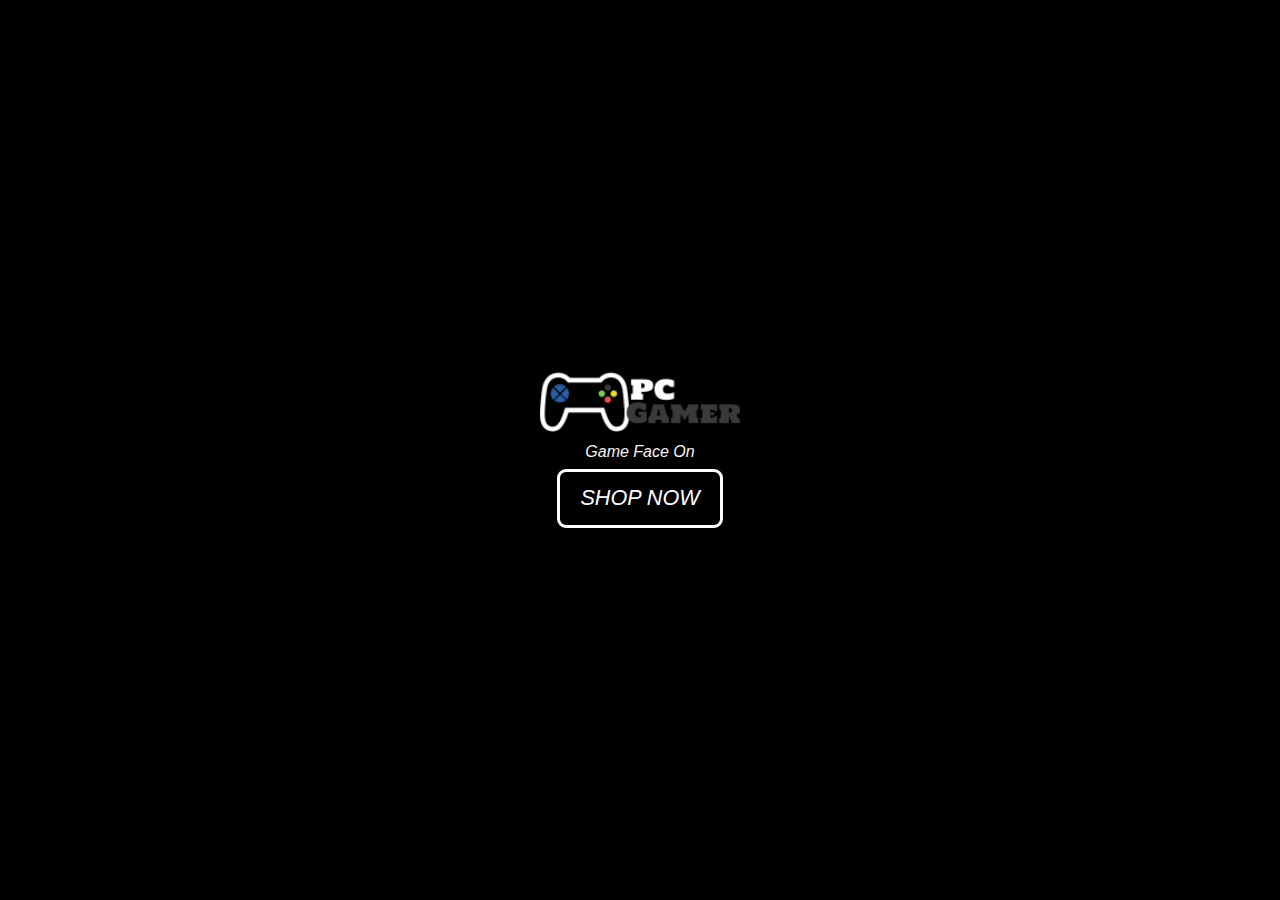
<file: index.html>
<!DOCTYPE html>
<html lang="en">

<head>
	<title>For The Gamer</title>
	<link rel="stylesheet" href="https://stackpath.bootstrapcdn.com/bootstrap/4.4.1/css/bootstrap.min.css"
		integrity="sha384-Vkoo8x4CGsO3+Hhxv8T/Q5PaXtkKtu6ug5TOeNV6gBiFeWPGFN9MuhOf23Q9Ifjh" crossorigin="anonymous">
	<script src="https://ajax.googleapis.com/ajax/libs/jquery/3.4.1/jquery.min.js"></script>
	<link rel="stylesheet" type="text/css" href="css/stylesheet.css">
	<link rel="stylesheet" href="css/animate.css">



</head>

<body>
	<section class="intro">
		<div class="inner">
			<div class="content">
				<img src="images/logo.png" class="img" alt="website logo">
				<!--this is the logo in the midle of the page-->
				<h6 class="header animated pulse">Game Face On</h6>
				<a href="html/products.html" class="btn">Shop Now</a>
				<!--when someone clicks on the button it takes them to the products page-->
			</div>
		</div>
	</section>
	<script src="js/animation.js"></script>
</body>

</html>
</file>
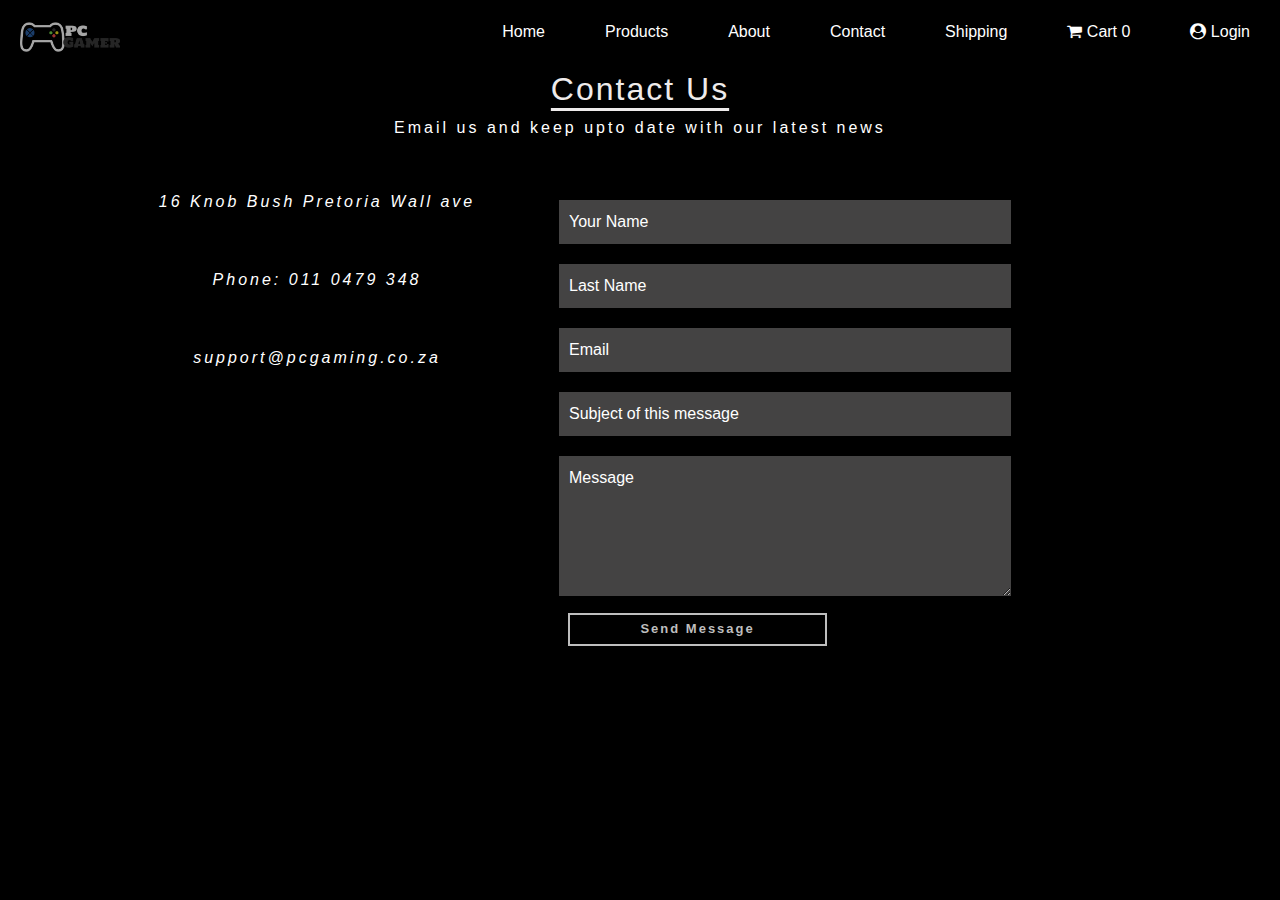
<file: html/contact.html>
<!DOCTYPE html>
<html lang="en">

<head>
	<title>Products</title>
	<link rel="stylesheet" href="https://stackpath.bootstrapcdn.com/bootstrap/4.4.1/css/bootstrap.min.css"
		integrity="sha384-Vkoo8x4CGsO3+Hhxv8T/Q5PaXtkKtu6ug5TOeNV6gBiFeWPGFN9MuhOf23Q9Ifjh" crossorigin="anonymous">
	<link href="https://stackpath.bootstrapcdn.com/font-awesome/4.7.0/css/font-awesome.min.css" rel="stylesheet"
		integrity="sha384-wvfXpqpZZVQGK6TAh5PVlGOfQNHSoD2xbE+QkPxCAFlNEevoEH3Sl0sibVcOQVnN" crossorigin="anonymous">
	<link rel="stylesheet" type="text/css" href="../css/style.css">
	<link rel="stylesheet" type="text/css" href="../css/contact.css">
	<link rel="stylesheet" type="text/css" href="../css/stylesheet.css">
	<meta charset="utf-8">
	<meta name="viewport" content="width=device-width, initial-scale=1.0">
	<style>
		body {
			background-image: url(http://getwallpapers.com/wallpaper/full/d/d/7/997331-hitman-wallpaper-hd-1920x1080-picture.jpg);
			background-size: cover;
			background-repeat: no-repeat;
			background-position: center center;
			background-attachment: fixed;
		}
	</style>
	<!--i used a internal sytlesheet to make a responsive backgraound image-->
</head>

<body>
	<header class="header">
		<a href="../index.html" class="logo"><img src="../images/logo.png" alt="website logo"></a>
		<input class="menu-btn" type="checkbox" id="menu-btn" />
		<label class="menu-icon" for="menu-btn"><span class="nav-icon"></span></label>
		<ul class="menu">
			<li><a href="../index.html">Home</a></li>
			<li><a href="products.html">Products</a></li>
			<li><a href="about.html">About</a></li>
			<li><a href="contact.html">Contact</a></li>
			<li><a href="shipping.html">Shipping</a></li>
			<li><a href="cart.html" id="cart"><i class="fa fa-shopping-cart"></i> Cart <span
						id="itemsInCart">0</span></a></li>
			<li><a href="login.html"><span><i class="fa fa-user-circle" aria-hidden="true"></i> Login</span></a></li>
		</ul>
	</header>
	<!-- contact section -->
	<section id="contact-section">
		<div class="container">
			<h2>Contact Us</h2>
			<p>Email us and keep upto date with our latest news</p>
			<div class="contact-form">
				<!-- First grid -->
				<div>
					<p class="form-info"> 16 Knob Bush Pretoria Wall ave</p><br>
					<p class="form-info">Phone: 011 0479 348</p><br>
					<p class="form-info"><a href="support@pcgaming.co.za">support@pcgaming.co.za</a></p>
				</div>

				<!-- second grid -->
				<div>
					<form>
						<input type="text" placeholder="Your Name" required>
						<input type="text" placeholder="Last Name"><br>
						<input type="Email" placeholder="Email" required><br>
						<input type="text" placeholder="Subject of this message"><br>
						<textarea name="message" placeholder="Message" rows="5" required></textarea><br>
						<button class="submit">Send Message</button>
					</form>
				</div>
			</div>
		</div>
	</section>

	<script src="../js/cart.js"></script>
</body>

</html>
</file>
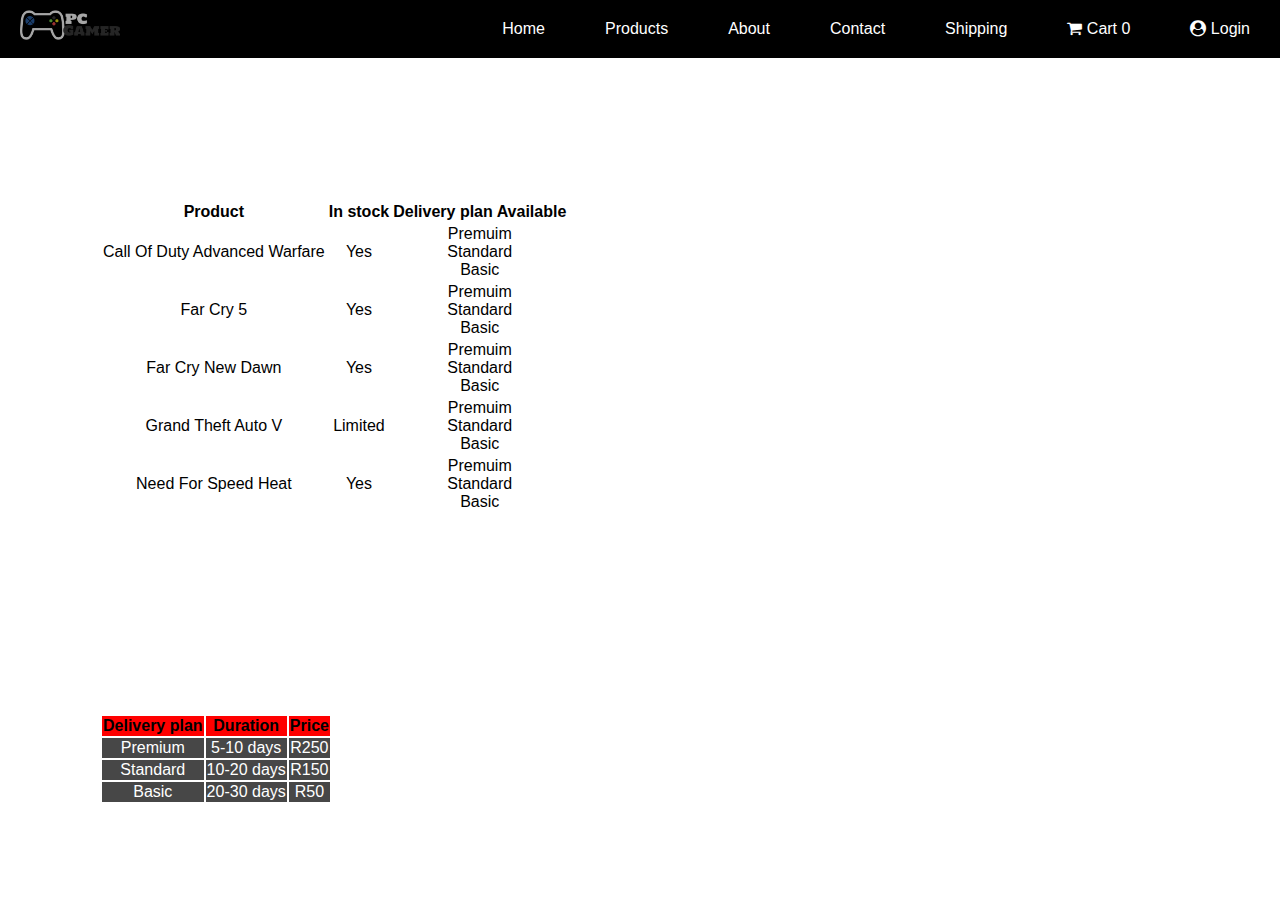
<file: html/shipping.html>
<!DOCTYPE html>
<html lang="en">
<head>
	<title>Products</title>
	<link rel="stylesheet" href="https://stackpath.bootstrapcdn.com/bootstrap/4.1.3/css/bootstrap.min.css" integrity="sha384-MCw98/SFnGE8fJT3GXwEOngsV7Zt27NXFoaoApmYm81iuXoPkFOJwJ8ERdknLPMO" crossorigin="anonymous">
	<link href="https://stackpath.bootstrapcdn.com/font-awesome/4.7.0/css/font-awesome.min.css" rel="stylesheet" integrity="sha384-wvfXpqpZZVQGK6TAh5PVlGOfQNHSoD2xbE+QkPxCAFlNEevoEH3Sl0sibVcOQVnN" crossorigin="anonymous">
	<link rel="stylesheet" type="text/css" href="../css/style.css">
	<meta charset="utf-8">
	<meta name="viewport" content="width=device-width, initial-scale=1.0">
	<link rel="stylesheet" type="text/css" href="../css/product.css">
	<link rel="stylesheet" type="text/css" href="../css/shipping.css">
	<style>
		body{
			animation: change 10s infinite;	
		}
		@keyframes change{
			0%{background-color:#000000}
			25%{background-color:#C0C0C0}
			50%{background-color:#8D0000}
			75%{background-color:#A9A9A9}
			100%{background-color:#696969}
		}

	</style>
	<!--this is where backgroung animation happens -->
</head>
<body>
	<header class="header">
		<a href="./index.html" class="logo"><img src="../images/logo.png" alt="website logo"></a>
		<input class="menu-btn" type="checkbox" id="menu-btn" />
		<label class="menu-icon" for="menu-btn"><span class="nav-icon"></span></label>
			<ul class="menu">
			<li><a href="../index.html">Home</a></li>
			<li><a href="products.html">Products</a></li>
			<li><a href="about.html">About</a></li>
			<li><a href="contact.html">Contact</a></li>
			<li><a href="shipping.html">Shipping</a></li>
			<li><a href="cart.html" id="cart"><i class="fa fa-shopping-cart"></i> Cart <span id="itemsInCart">0</span></a></li>
			<li><a href="login.html"><span><i class="fa fa-user-circle" aria-hidden="true"></i> Login</span></a></li>
			
		</ul>
	</header>
	<div class="table table-responsive">
		<div  class="shadow bg-white">
			<!--this creats a shadow effect at the bottom of the table-->
			<table class="table table-bordered">
				<!--this make the entire tablke have a border-->
				<thead class="thead-dark">
					<!--this is used to give my table headers are dark theme-->
					<tr>
						<th>Product</th>
						<th>In stock</th>
						<th>Delivery plan Available</th>
					</tr>
				</thead>
				<tr class="table-row">
					<td>Call Of Duty Advanced Warfare</td>
					<td>Yes</td>
					<td>Premuim<br>Standard<br>Basic</td>
				</tr>
				<tr class="table-row">
					<td>Far Cry 5</td>
					<td>Yes</td>
					<td>Premuim<br>Standard<br>Basic</td>
				</tr>
				<tr class="table-row">
					<td>Far Cry New Dawn</td>
					<td>Yes</td>
					<td>Premuim<br>Standard<br>Basic</td>
				</tr>
				<tr class="table-row">
					<td>Grand Theft Auto V</td>
					<td>Limited</td>
					<td>Premuim<br>Standard<br>Basic</td>
				</tr>
				<tr class="table-row">
					<td>Need For Speed Heat</td>
					<td>Yes</td>
					<td>Premuim<br>Standard<br>Basic</td>
				</tr>
			</table>
		</div>
	</div>
	<div class="table-1 table-responsive">
		<div  class="shadow bg-white">
			<!--this creats a shadow effect at the bottom of the table-->
			<table class="table table-bordered">
				<!--this make the entire tablke have a border-->
				<thead class="table-head">
					<!--this is used to give my table headers are dark theme-->
					<tr>
						<th class="th">Delivery plan</th>
						<th class="th">Duration</th>
						<th class="th">Price</th>
					</tr>
				</thead>
				<tr class="table-row-1">
					<td>Premium</td>
					<td>5-10 days</td>
					<td>R250</td>
				</tr>
				<tr class="table-row-1">
					<td>Standard</td>
					<td>10-20 days</td>
					<td>R150</td>
				</tr>
				<tr class="table-row-1">
					<td>Basic</td>
					<td>20-30 days</td>
					<td>R50</td>
				</tr>
			</table>
		</div>
	</div>
	<script src="../js/cart.js"></script>
</body>
</html>
</file>
<file: css/stylesheet.css>
html,
body {
	/*this is to remove any default web brower settings for the margin,padding*/
	margin: 0;
	padding: 0;
	height: 100%;
	width: 100%;
}

.intro {
	/*this is for the image to cover the entire sceen the image is also added using the backgroung proterty*/
	height: 100%;
	width: 100%;
	margin: auto;
	background: url(http://getwallpapers.com/wallpaper/full/d/d/7/997331-hitman-wallpaper-hd-1920x1080-picture.jpg) no-repeat 50% 50%;
	background-color: black;
	display: table;
	top: 0;
	background-size: cover;
}

.intro .inner {
	display: table-cell;
	vertical-align: middle;
	width: 100%;
	max-width: none;
}

.content {
	max-width: 500px;
	margin: 0 auto;
	text-align: center;
}

h1 {
	font-family: Arial, San-serif;
	color: #f9f3f4;
	text-transform: uppercase;
	font-size: 400%;
}

h6 {
	font-family: Arial, San-serif;
	color: #f9f3f4;
	font-style: italic;
	-webkit-animation-delay: 2s;
	-webkit-animation-duration: 0.3s;
	-webkit-animation-iteration-count: infinite;
}

.btn {
	border-radius: 9px;
	font-family: Arial, San-serif;
	color: white;
	background: none;
	font-size: 135%;
	padding: 10px 20px;
	border: solid 3px;
	text-transform: uppercase;
	transition: .8s;


}


.btn:hover {
	color: #B22222;
	border: solid #ff0000 3px;
	box-shadow: 0 0 20px #ff0000;
}

@media screen and (max-width: 768px) {

	/*this makes the page responsive when it reaches 768px*/
	.content h1 {
		font-size: 250%;
	}

	.content h6 {
		font-size: 100%;
	}

	.btn {
		font-size: 100%;
		padding: 5px 10px;
	}
}

.img {
	width: 200px;
	margin: 0 0 10px;
}
</file>
<file: css/style.css>
body {
  margin: 0;
  font-family: Helvetica, sans-serif;
}

a {
  color: white;
}

#span {
  color: red;
}

#span:hover {
  opacity: 70%;
  font-style: italic;
}

#cart:hover {
  color: rgb(98, 28, 155);
  font-style: italic;
}

/* header */

.header {
  background-color: black;
  position: fixed;
  width: 100%;
  z-index: 3;

}

.header ul {
  margin: 0;
  padding: 0;
  list-style: none;
  overflow: hidden;
  background-color: black;
}

.header li a {
  display: block;
  padding: 20px 20px;

  text-decoration: none;
}

.header li a:hover,
.header .menu-btn:hover {
  color: grey;
  font-style: italic;
}

.header .logo {
  display: block;
  color: white;
  float: left;
  font-size: 2em;
  padding: 10px 20px;
  text-decoration: none;
}

.logo:hover {
  opacity: 65%;
}

/* menu */

.header .menu {
  clear: both;
  max-height: 0;
  transition: max-height .2s ease-out;
}

/* menu icon */

.header .menu-icon {
  cursor: pointer;
  float: right;
  padding: 28px 20px;
  position: relative;
  user-select: none;
}

.header .menu-icon .nav-icon {
  background: #333;
  display: block;
  height: 2px;
  position: relative;
  transition: background .2s ease-out;
  width: 18px;
}

.header .menu-icon .nav-icon:before,
.header .menu-icon .nav-icon:after {
  background: #333;
  content: '';
  display: block;
  height: 100%;
  position: absolute;
  transition: all .2s ease-out;
  width: 100%;
}

.header .menu-icon .nav-icon:before {
  top: 5px;
}

.header .menu-icon .nav-icon:after {
  top: -5px;
}

/* menu btn */

.header .menu-btn {
  display: none;
}

.header .menu-btn:checked~.menu {
  /*this is the max height when the menu btn is checked(drop down)*/
  max-height: 500px;
}

.header .menu-btn:checked~.menu-icon .nav-icon {
  background: transparent;
}

.header .menu-btn:checked~.menu-icon .nav-icon:before {
  /*this is when someone clicks on the hamburger it rotates at -45 degrees to formm an X to 
  close the menu*/
  transform: rotate(-45deg);
  top: 0;
}

.header .menu-btn:checked~.menu-icon .nav-icon:after {
  /*this is when someone clicks on the hamburger it rotates at -45 degrees to formm an X to 
  close the menu*/
  transform: rotate(45deg);
  top: 0;
}


/* 48em = 768px @ 16pt font */

@media (min-width: 61em) {
  /*this is where the nav bar is made to be responsive when it reaches 58em it collapses 
  into a hamburger drop down nav bar*/

  .header li {
    float: left;
  }

  .header li a {
    padding: 20px 30px;
  }

  .header .menu {
    clear: none;
    float: right;
    max-height: none;
  }

  .header .menu-icon {
    display: none;
  }
}

.logo img {
  height: 30px;
  border: none;
  padding: 0;
  margin: 0;
}
</file>
<file: css/contact.css>
body {
  padding: 0px;
  margin: 0px;
  font-family: sans-serif;
  background-color: black;
}


.container {
  width: 90%;
  margin: auto;
  padding-top: 70px;
  overflow: hidden;
}


#contact-section {
  background-size: cover;
  background-position: center;
  height: 100%;
  width: 100%;
  padding-bottom: 2%;
}

#contact-section .container h2 {
  text-align: center;
  text-decoration: underline;
  /* text-decoration-color:red; */
  text-underline-position: under;
  color: rgb(238, 235, 235);
  letter-spacing: 2px;

}



#contact-section .container p {
  text-align: center;
  width: 70%;
  margin-left: auto;
  margin-right: auto;
  padding-bottom: 3%;
  color: #fff;
  letter-spacing: 3px;
}

.contact-form i.fa {
  /* color: red; */
  /* color: #fff; */
  font-size: 22px;
  padding: 3%;
  border-radius: 80%;
  margin: 2%;
  /* border: 2px solid #fff; */
  cursor: pointer;
  border: 2px solid rgb(190, 190, 190);
  color: rgb(190, 190, 190);
}

.contact-form i.fa:hover {
  cursor: pointer;
  border: 2px solid white;
  color: white;
}

.contact-form {
  display: grid;
  grid-template-columns: auto auto;
}

.form-info {
  font-size: 16px;
  font-style: italic;
  color: white;
  letter-spacing: 2px;
}

input {
  padding: 10px;
  margin: 10px;
  width: 70%;
  background-color: rgba(136, 133, 133, 0.5);
  color: white;
  border: none;
  outline: none;
}

input::placeholder {
  color: white;
}

textarea {
  padding: 10px;
  margin: 10px;
  width: 70%;
  background-color: rgba(136, 133, 133, 0.5);
  color: white;
  border: none;
  outline: none;
}

textarea::placeholder {
  color: white;
}



.submit {
  width: 40%;
  background: none;
  padding: 4px;
  outline: none;
  /* border: 1px solid #fff;
      color: #fff; */
  font-size: 13px;
  font-weight: bold;
  letter-spacing: 2px;
  height: 33px;
  text-align: center;
  cursor: pointer;
  letter-spacing: 2px;
  margin-left: 3%;
  border: 2px solid rgb(190, 190, 190);
  color: rgb(190, 190, 190);
}

.submit:hover {
  border: 1px solid #fff;
  color: #fff;
  cursor: pointer;
}

/* media queries */
@media (max-width: 768px) {

  #contact-section .contact-form {
    display: block;
    width: 100%;
    text-align: center;
  }

  #contact-section .submit {

    width: 60%;
  }

}
</file>
<file: css/product.css>
.card {
  /*this is used for the the cards look like the backgroung color and the height*/
  background-color: lightgrey;
  border-bottom: 5px solid grey;
  height: auto;
}

.container {
  padding-top: 100px;

}

.theBtn {
  background-color: rgba(196, 143, 13, 0.7);
  border: none;
}

.theBtn:hover {
  background-color: white;
  color: rgba(196, 143, 13, 0.7);
  transform: scale(1.1);
  border: none;
}

.myBtn {
  background-color: rgb(120, 178, 185);
  border: none;
}

.btn:focus {
  outline: 0px;
}


.myBtn:hover {
  background-color: white;
  color: rgb(120, 178, 185);
  transform: scale(1.1);
  border: none;
}

figure img:hover {
  /*this is to change the image to expand and the filter is applied  when it is hovered over*/
  filter: grayscale(100%);
  transform: scale(1.1);
}

tr {
  text-align: center;
}

summary:focus {
  outline: 0;
}
</file>
<file: css/shipping.css>
.table {
	padding: 50px;
	padding-top: 100px;
	font-family: Arial;
}

.table-row:hover {
	background-color: grey;
}

.table-1 {
	padding: 0 50px 50px 50px;

}

.table-head {
	background: red;
	color: black;
}

.box {
	text-align: center;
}

.table-row-1 {
	background: #474747;
	color: white
}

.th {
	/*the table header color has been changed to white using hex decimals*/
	color: black;

}
</file>
